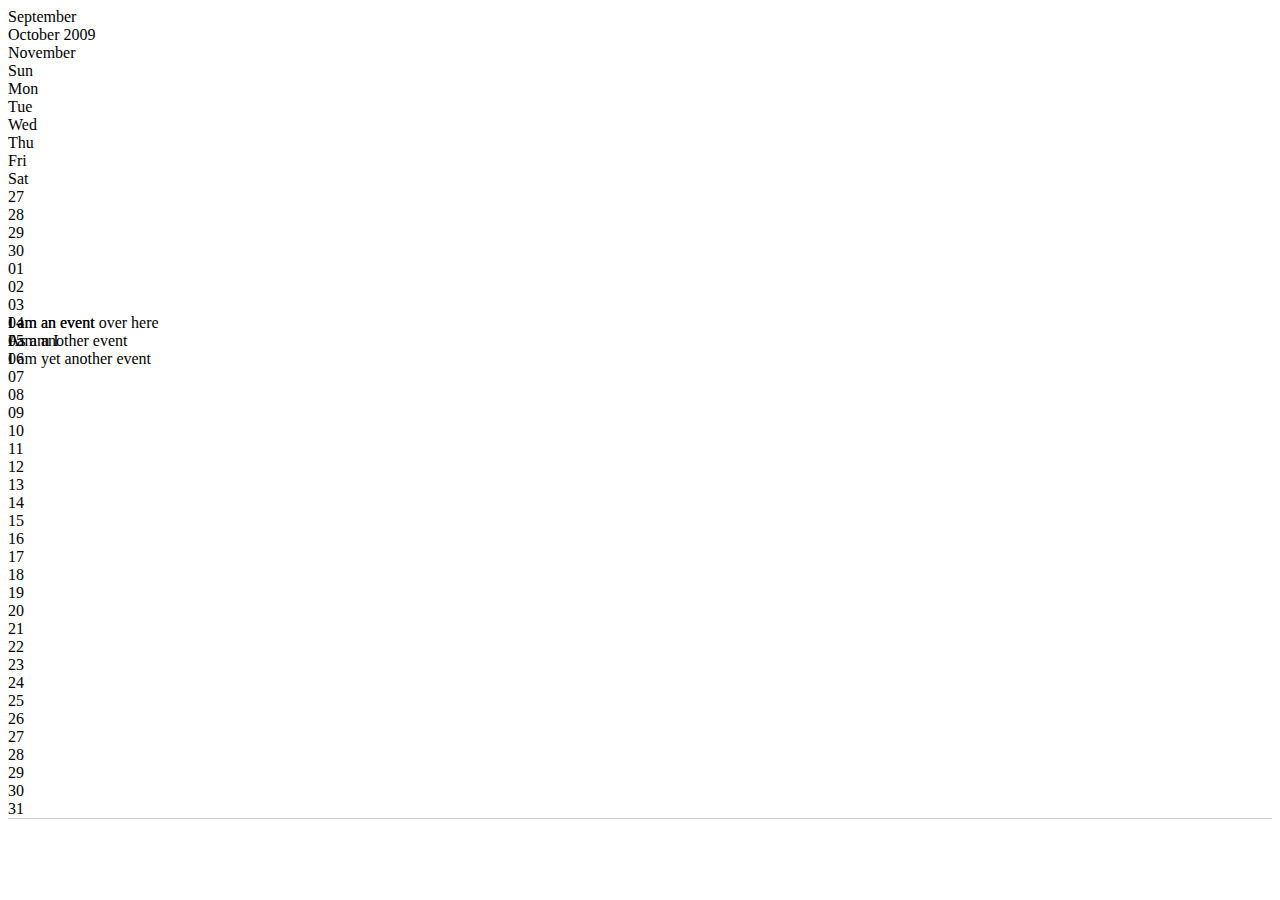
<file: sandbox/index.html>
<!DOCTYPE html PUBLIC "-//W3C//DTD XHTML 1.0 Strict//EN" "http://www.w3.org/TR/xhtml1/DTD/xhtml1-strict.dtd">
<html xmlns="http://www.w3.org/1999/xhtml" xml:lang="en" lang="en">
    <head>
        <title>Calendar</title>
        <meta http-equiv="Content-Type" content="application/xhtml+xml; charset=UTF-8" />
        <link href="http://yui.yahooapis.com/combo?2.7.0/build/reset-fonts-grids/reset-fonts-grids.css&amp;2.7.0/build/base/base-min.css" media="screen" rel="stylesheet" type="text/css" />
        <link href="calendar.css" media="screen" rel="stylesheet" type="text/css" />
    </head>
    <body>
        <div class="calendar">
            <div class="header">
                <div class="months">
                    <div class="previous_month">September</div>
                    <div class="current_month">October 2009</div>
                    <div class="next_month">November</div>
                </div>
                <div class="days">
                    <div class="day label">Sun</div>
                    <div class="day label">Mon</div>
                    <div class="day label">Tue</div>
                    <div class="day label">Wed</div>
                    <div class="day label">Thu</div>
                    <div class="day label">Fri</div>
                    <div class="day label">Sat</div>
                </div>
            </div>
            <div class="body">
                <div class="week">
                    <div class="labels">
                        <div class="day label">27</div>
                        <div class="day label">28</div>
                        <div class="day label">29</div>
                        <div class="day label">30</div>
                        <div class="day label">01</div>
                        <div class="day label">02</div>
                        <div class="day label">03</div>
                    </div>
                    <div class="days">
                        <div class="day" id="day_2009-09-27">
                            <div class="events">
                                <div class="event day_span_1">I am an event</div>
                                <div class="event day_span_2">I am another event</div>
                                <div class="event day_span_3">I am yet another event</div>
                            </div>
                        </div>
                        <div class="day" id="day_2009-09-28">
                            <div class="events">
                            </div>
                        </div>
                        <div class="day" id="day_2009-09-29">
                            <div class="events">
                                <div class="event day_span_1">I am an event over here</div>
                                <div class="event day_span_1">As am I</div>
                            </div>
                        </div>
                        <div class="day" id="day_2009-09-30">
                            <div class="events">
                            </div>
                        </div>
                        <div class="day" id="day_2009-10-01">
                            <div class="events">
                            </div>
                        </div>
                        <div class="day" id="day_2009-10-02">
                            <div class="events">
                            </div>
                        </div>
                        <div class="day" id="day_2009-10-03">
                            <div class="events">
                            </div>
                        </div>
                    </div>
                </div>
                <div class="week">
                    <div class="labels">
                        <div class="day label">04</div>
                        <div class="day label">05</div>
                        <div class="day label">06</div>
                        <div class="day label">07</div>
                        <div class="day label">08</div>
                        <div class="day label">09</div>
                        <div class="day label">10</div>
                    </div>
                    <div class="days">
                        <div class="day" id="day_2009-10-04">
                            <div class="events">
                            </div>
                        </div>
                        <div class="day" id="day_2009-10-05">
                            <div class="events">
                            </div>
                        </div>
                        <div class="day" id="day_2009-10-06">
                            <div class="events">
                            </div>
                        </div>
                        <div class="day" id="day_2009-10-07">
                            <div class="events">
                            </div>
                        </div>
                        <div class="day" id="day_2009-10-08">
                            <div class="events">
                            </div>
                        </div>
                        <div class="day" id="day_2009-10-09">
                            <div class="events">
                            </div>
                        </div>
                        <div class="day" id="day_2009-10-10">
                            <div class="events">
                            </div>
                        </div>
                    </div>
                </div>
                <div class="week">
                    <div class="labels">
                        <div class="day label">11</div>
                        <div class="day label">12</div>
                        <div class="day label">13</div>
                        <div class="day label">14</div>
                        <div class="day label">15</div>
                        <div class="day label">16</div>
                        <div class="day label">17</div>
                    </div>
                    <div class="days">
                        <div class="day" id="day_2009-10-11">
                            <div class="events">
                            </div>
                        </div>
                        <div class="day" id="day_2009-10-12">
                            <div class="events">
                            </div>
                        </div>
                        <div class="day" id="day_2009-10-13">
                            <div class="events">
                            </div>
                        </div>
                        <div class="day" id="day_2009-10-14">
                            <div class="events">
                            </div>
                        </div>
                        <div class="day" id="day_2009-10-15">
                            <div class="events">
                            </div>
                        </div>
                        <div class="day" id="day_2009-10-16">
                            <div class="events">
                            </div>
                        </div>
                        <div class="day" id="day_2009-10-17">
                            <div class="events">
                            </div>
                        </div>
                    </div>
                </div>
                <div class="week">
                    <div class="labels">
                        <div class="day label">18</div>
                        <div class="day label">19</div>
                        <div class="day label">20</div>
                        <div class="day label">21</div>
                        <div class="day label">22</div>
                        <div class="day label">23</div>
                        <div class="day label">24</div>
                    </div>
                    <div class="days">
                        <div class="day" id="day_2009-10-18">
                            <div class="events">
                            </div>
                        </div>
                        <div class="day" id="day_2009-10-19">
                            <div class="events">
                            </div>
                        </div>
                        <div class="day" id="day_2009-10-20">
                            <div class="events">
                            </div>
                        </div>
                        <div class="day" id="day_2009-10-21">
                            <div class="events">
                            </div>
                        </div>
                        <div class="day" id="day_2009-10-22">
                            <div class="events">
                            </div>
                        </div>
                        <div class="day" id="day_2009-10-23">
                            <div class="events">
                            </div>
                        </div>
                        <div class="day" id="day_2009-10-24">
                            <div class="events">
                            </div>
                        </div>
                    </div>
                </div>
                <div class="week">
                    <div class="labels">
                        <div class="day label">25</div>
                        <div class="day label">26</div>
                        <div class="day label">27</div>
                        <div class="day label">28</div>
                        <div class="day label">29</div>
                        <div class="day label">30</div>
                        <div class="day label">31</div>
                    </div>
                    <div class="days">
                        <div class="day" id="day_2009-10-25">
                            <div class="events">
                            </div>
                        </div>
                        <div class="day" id="day_2009-10-26">
                            <div class="events">
                            </div>
                        </div>
                        <div class="day" id="day_2009-10-27">
                            <div class="events">
                            </div>
                        </div>
                        <div class="day" id="day_2009-10-28">
                            <div class="events">
                            </div>
                        </div>
                        <div class="day" id="day_2009-10-29">
                            <div class="events">
                            </div>
                        </div>
                        <div class="day" id="day_2009-10-30">
                            <div class="events">
                            </div>
                        </div>
                        <div class="day" id="day_2009-10-31">
                            <div class="events">
                            </div>
                        </div>
                    </div>
                </div>
            </div>
        </div>
    </body>
</html>
</file>
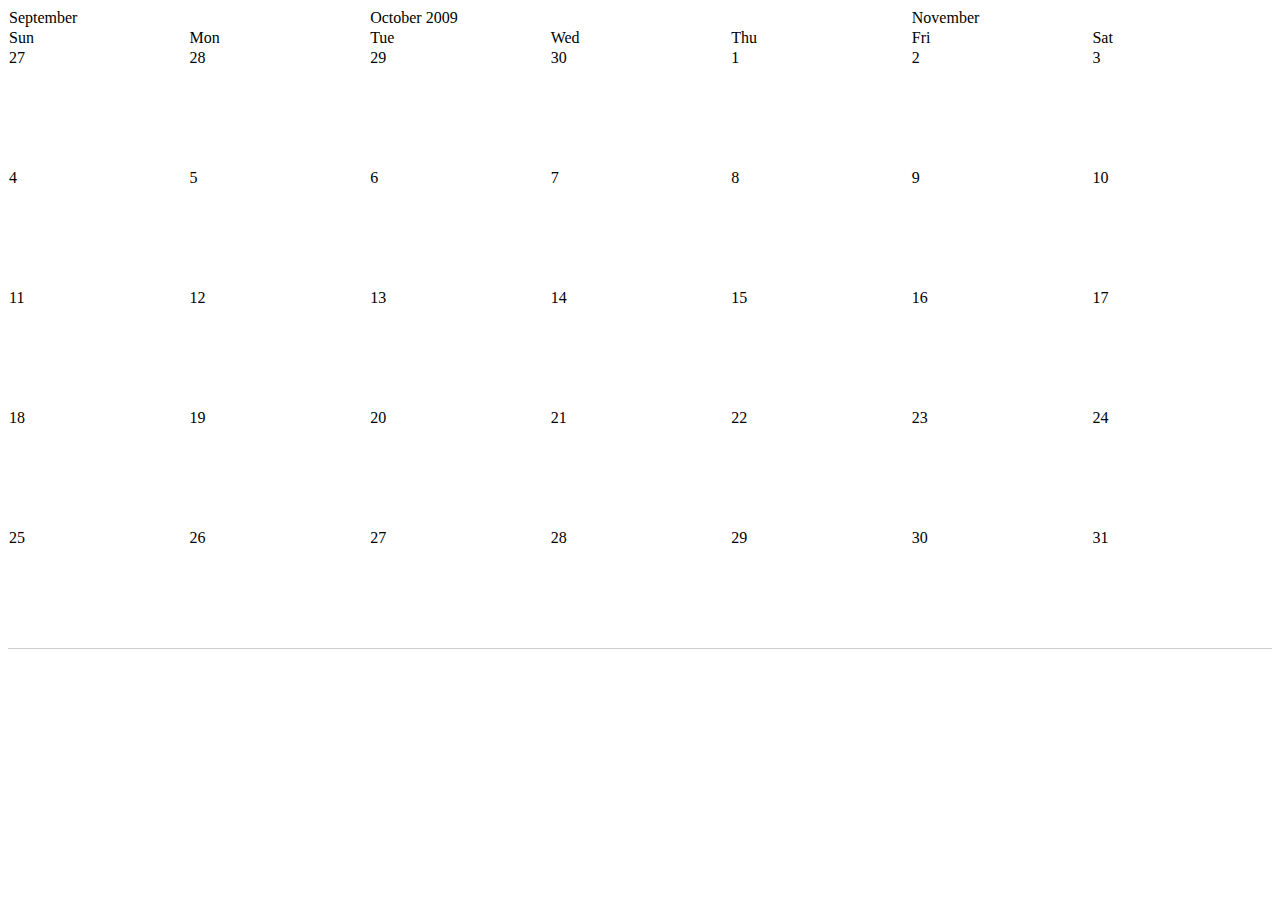
<file: sandbox/generated_tables.html>
<!DOCTYPE html PUBLIC "-//W3C//DTD XHTML 1.0 Strict//EN" "http://www.w3.org/TR/xhtml1/DTD/xhtml1-strict.dtd">
<html xmlns="http://www.w3.org/1999/xhtml" xml:lang="en" lang="en">
    <head>
        <title>Calendar</title>
        <meta http-equiv="Content-Type" content="application/xhtml+xml; charset=UTF-8" />
        <link href="http://yui.yahooapis.com/combo?2.7.0/build/reset-fonts-grids/reset-fonts-grids.css&amp;2.7.0/build/base/base-min.css" media="screen" rel="stylesheet" type="text/css" />
        <link href="tables.css" media="screen" rel="stylesheet" type="text/css" />
    </head>
    <body>
        
        
        <div class="calendar" id="calendar"><div class="header"><table><tr class="navigation"><td class="previous_month" colspan="2">September</td><td class="current_month" colspan="3">October 2009</td><td class="next_month" colspan="2">November</td></tr><tr class="labels"><td class="day label">Sun</td><td class="day label">Mon</td><td class="day label">Tue</td><td class="day label">Wed</td><td class="day label">Thu</td><td class="day label">Fri</td><td class="day label">Sat</td></tr></table></div><div class="body"><div class="week"><table><tr class="labels"><td class="day label">27</td><td class="day label">28</td><td class="day label">29</td><td class="day label">30</td><td class="day label">1</td><td class="day label">2</td><td class="day label">3</td></tr></table><div class="days"><table class="grid"><tr><td class="day" id="day_2009-09-27"></td><td class="day" id="day_2009-09-28"></td><td class="day" id="day_2009-09-29"></td><td class="day" id="day_2009-09-30"></td><td class="day" id="day_2009-10-01"></td><td class="day" id="day_2009-10-02"></td><td class="day" id="day_2009-10-03"></td></tr></table></div></div><div class="week"><table><tr class="labels"><td class="day label">4</td><td class="day label">5</td><td class="day label">6</td><td class="day label">7</td><td class="day label">8</td><td class="day label">9</td><td class="day label">10</td></tr></table><div class="days"><table class="grid"><tr><td class="day" id="day_2009-10-04"></td><td class="day" id="day_2009-10-05"></td><td class="day" id="day_2009-10-06"></td><td class="day" id="day_2009-10-07"></td><td class="day" id="day_2009-10-08"></td><td class="day" id="day_2009-10-09"></td><td class="day" id="day_2009-10-10"></td></tr></table></div></div><div class="week"><table><tr class="labels"><td class="day label">11</td><td class="day label">12</td><td class="day label">13</td><td class="day label">14</td><td class="day label">15</td><td class="day label">16</td><td class="day label">17</td></tr></table><div class="days"><table class="grid"><tr><td class="day" id="day_2009-10-11"></td><td class="day" id="day_2009-10-12"></td><td class="day" id="day_2009-10-13"></td><td class="day" id="day_2009-10-14"></td><td class="day" id="day_2009-10-15"></td><td class="day" id="day_2009-10-16"></td><td class="day" id="day_2009-10-17"></td></tr></table></div></div><div class="week"><table><tr class="labels"><td class="day label">18</td><td class="day label">19</td><td class="day label">20</td><td class="day label">21</td><td class="day label">22</td><td class="day label">23</td><td class="day label">24</td></tr></table><div class="days"><table class="grid"><tr><td class="day" id="day_2009-10-18"></td><td class="day" id="day_2009-10-19"></td><td class="day" id="day_2009-10-20"></td><td class="day" id="day_2009-10-21"></td><td class="day" id="day_2009-10-22"></td><td class="day" id="day_2009-10-23"></td><td class="day" id="day_2009-10-24"></td></tr></table></div></div><div class="week"><table><tr class="labels"><td class="day label">25</td><td class="day label">26</td><td class="day label">27</td><td class="day label">28</td><td class="day label">29</td><td class="day label">30</td><td class="day label">31</td></tr></table><div class="days"><table class="grid"><tr><td class="day" id="day_2009-10-25"></td><td class="day" id="day_2009-10-26"></td><td class="day" id="day_2009-10-27"></td><td class="day" id="day_2009-10-28"></td><td class="day" id="day_2009-10-29"></td><td class="day" id="day_2009-10-30"></td><td class="day" id="day_2009-10-31"></td></tr></table></div></div></div></div>

        
        
    </body>
</html>
</file>
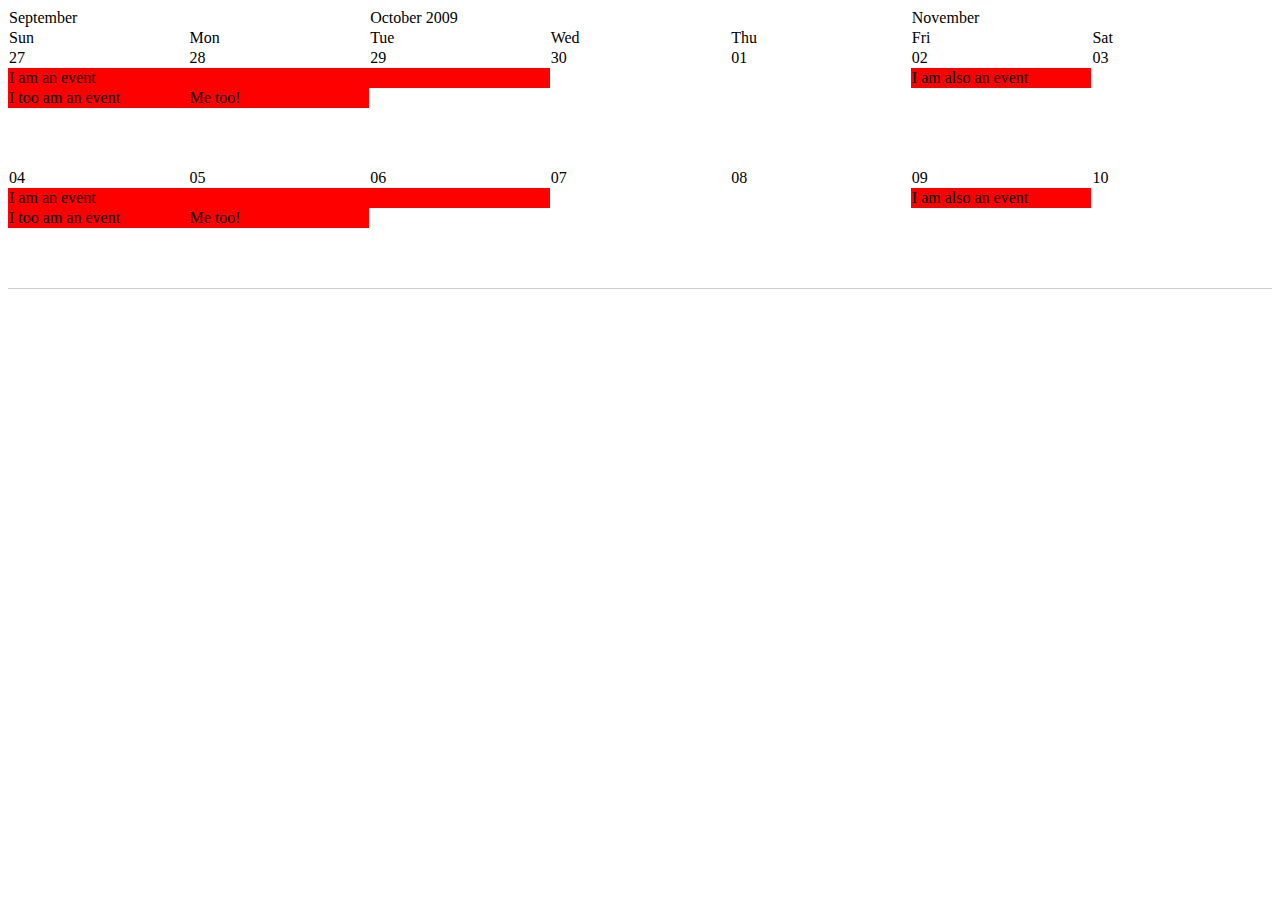
<file: sandbox/tables.html>
<!DOCTYPE html PUBLIC "-//W3C//DTD XHTML 1.0 Strict//EN" "http://www.w3.org/TR/xhtml1/DTD/xhtml1-strict.dtd">
<html xmlns="http://www.w3.org/1999/xhtml" xml:lang="en" lang="en">
    <head>
        <title>Calendar</title>
        <meta http-equiv="Content-Type" content="application/xhtml+xml; charset=UTF-8" />
        <link href="http://yui.yahooapis.com/combo?2.7.0/build/reset-fonts-grids/reset-fonts-grids.css&amp;2.7.0/build/base/base-min.css" media="screen" rel="stylesheet" type="text/css" />
        <link href="tables.css" media="screen" rel="stylesheet" type="text/css" />
    </head>
    <body>
        <div class="calendar">
            <div class="header">
                <table>
                    <tr class="navigation">
                        <td class="previous_month" colspan="2">September</td>
                        <td class="current_month" colspan="3">October 2009</td>
                        <td class="next_month" colspan="2">November</td>
                    </tr>
                    <tr class="labels">
                        <td class="day label">Sun</td>
                        <td class="day label">Mon</td>
                        <td class="day label">Tue</td>
                        <td class="day label">Wed</td>
                        <td class="day label">Thu</td>
                        <td class="day label">Fri</td>
                        <td class="day label">Sat</td>
                    </tr>
                </table>
            </div>
            <div class="body">
                <div class="week">
                    <table>
                        <tr class="labels">
                            <td class="day label">27</td>
                            <td class="day label">28</td>
                            <td class="day label">29</td>
                            <td class="day label">30</td>
                            <td class="day label">01</td>
                            <td class="day label">02</td>
                            <td class="day label">03</td>
                        </tr>
                    </table>
                    <div class="days">
                        <table class="grid">
                            <tr>
                                <td class="day" id="day_2009-09-27"></td>
                                <td class="day" id="day_2009-09-28"></td>
                                <td class="day" id="day_2009-09-29"></td>
                                <td class="day" id="day_2009-09-30"></td>
                                <td class="day" id="day_2009-10-01"></td>
                                <td class="day" id="day_2009-10-02"></td>
                                <td class="day" id="day_2009-10-03"></td>
                            </tr>
                        </table>
                        <table class="events">
                            <tr>
                                <td class="event" colspan="3">I am an event</td>
                                <td></td>
                                <td></td>
                                <td class="event">I am also an event</td>
                                <td></td>
                            </tr>
                            <tr>
                                <td class="event">I too am an event</td>
                                <td class="event">Me too!</td>
                                <td></td>
                                <td></td>
                                <td></td>
                                <td></td>
                                <td></td>
                            </tr>
                        </table>
                    </div>
                </div>
                
                <div class="week">
                    <table>
                        <tr class="labels">
                            <td class="day label">04</td>
                            <td class="day label">05</td>
                            <td class="day label">06</td>
                            <td class="day label">07</td>
                            <td class="day label">08</td>
                            <td class="day label">09</td>
                            <td class="day label">10</td>
                        </tr>
                    </table>
                    <div class="days">
                        <table class="grid">
                            <tr>
                                <td class="day" id="day_2009-10-04"></td>
                                <td class="day" id="day_2009-10-05"></td>
                                <td class="day" id="day_2009-10-06"></td>
                                <td class="day" id="day_2009-10-07"></td>
                                <td class="day" id="day_2009-10-08"></td>
                                <td class="day" id="day_2009-10-09"></td>
                                <td class="day" id="day_2009-10-10"></td>
                            </tr>
                        </table>
                        <table class="events">
                            <tr>
                                <td class="event" colspan="3">I am an event</td>
                                <td></td>
                                <td></td>
                                <td class="event">I am also an event</td>
                                <td></td>
                            </tr>
                            <tr>
                                <td class="event">I too am an event</td>
                                <td class="event">Me too!</td>
                                <td></td>
                                <td></td>
                                <td></td>
                                <td></td>
                                <td></td>
                            </tr>
                        </table>
                    </div>
                </div>
                
            </div>
        </div>
    </body>
</html>
</file>
<file: sandbox/calendar.css>
.calendar {
  border-bottom: 1px solid #cccccc; }
  .calendar table {
    border-collapse: collapse;
    margin: 0;
    width: 100%; }
    .calendar table td {
      border-color: #cccccc;
      border-width: 1px;
      border-bottom: 0px solid transparent;
      width: 14.285%; }
  .calendar .days {
    position: relative; }
    .calendar .days table.grid {
      height: 125px;
      z-index: 1; }
    .calendar .days .events {
      left: 0px;
      position: absolute;
      table-layout: fixed;
      text-align: left;
      top: 0px;
      z-index: 2; }
      .calendar .days .events td {
        border-bottom-width: 0px;
        border-left-width: 0px;
        border-top-width: 3px;
        border-color: transparent;
        overflow: hidden;
        padding: 0;
        text-overflow: ellipsis;
        white-space: nowrap; }
        .calendar .days .events td a {
          background-color: red;
          cursor: pointer;
          display: block;
          padding: 1px 3px;
          -khtml-border-radius: 5px;
          -moz-border-radius: 5px;
          -webkit-border-radius: 5px;
          border-radius: 5px; }
        .calendar .days .events td:hover a, .calendar .days .events td.hover a {
          background-color: blue; }
      .calendar .days .events tr.grid td {
        border-top-width: 0px;
        height: 0px; }
      .calendar .days .events td.continued a {
        -khtml-border-radius-bottomright: 0px;
        -moz-border-radius-bottomright: 0px;
        -webkit-border-bottom-right-radius: 0px;
        border-bottom-right-radius: 0px;
        -khtml-border-radius-topright: 0px;
        -moz-border-radius-topright: 0px;
        -webkit-border-top-right-radius: 0px;
        border-top-right-radius: 0px; }
      .calendar .days .events td.continuation a {
        -khtml-border-radius-bottomleft: 0px;
        -moz-border-radius-bottomleft: 0px;
        -webkit-border-bottom-left-radius: 0px;
        border-bottom-left-radius: 0px;
        -khtml-border-radius-topleft: 0px;
        -moz-border-radius-topleft: 0px;
        -webkit-border-top-left-radius: 0px;
        border-top-left-radius: 0px; }
</file>
<file: sandbox/tables.css>
.calendar {
  border-bottom: 1px solid #cccccc; }
  .calendar table {
    border-collapse: collapse;
    margin: 0;
    width: 100%; }
    .calendar table td {
      border-bottom: 0px solid transparent;
      border-color: #cccccc;
      width: 14.285%; }
  .calendar .grid {
    height: 100px;
    z-index: 1; }
  .calendar .days {
    position: relative; }
  .calendar .events {
    left: 0px;
    position: absolute;
    text-align: left;
    top: 0px;
    z-index: 2; }
    .calendar .events .event {
      background-color: red; }
</file>
